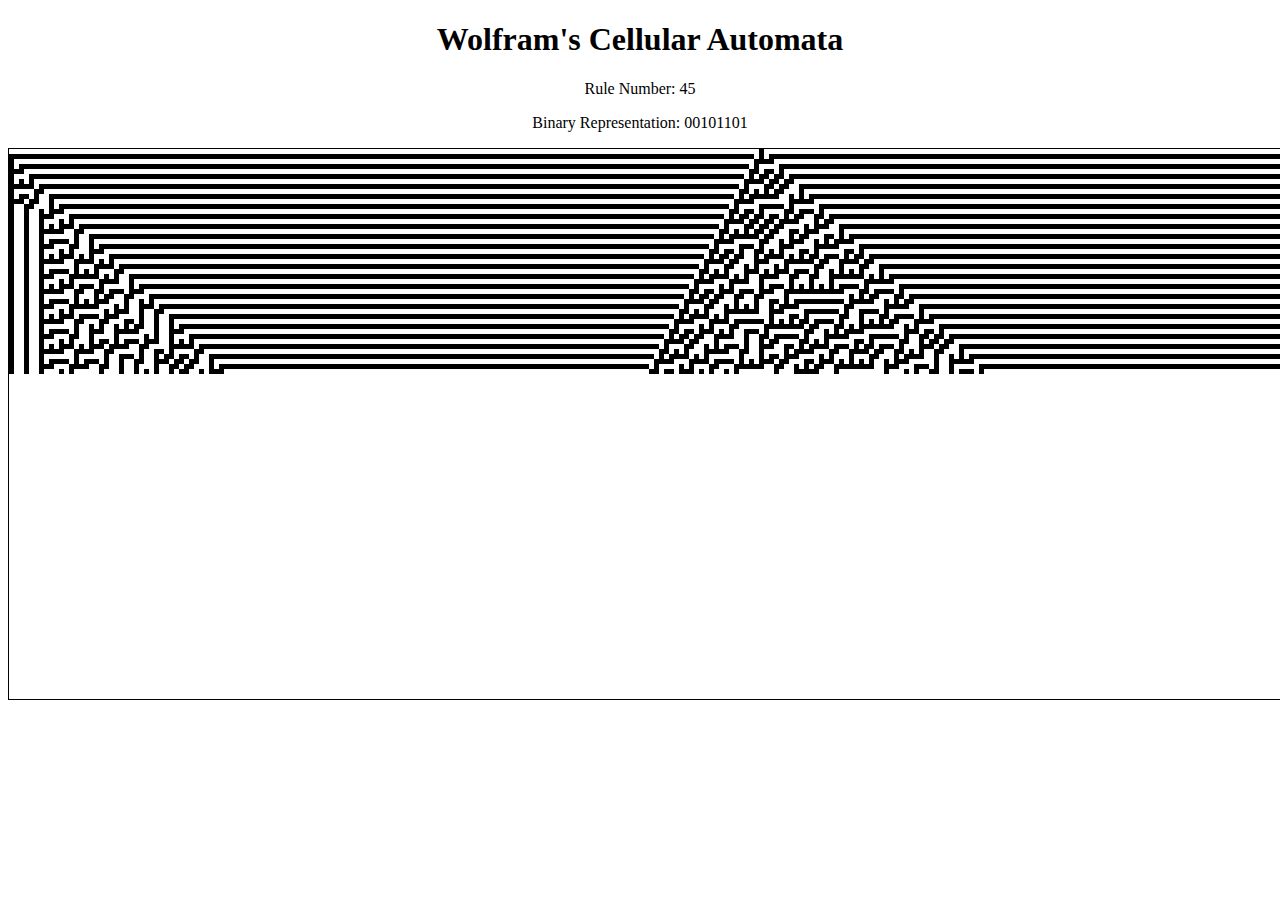
<file: HTML/Javascript/cellular_automata/wolfram.html>
<!DOCTYPE html>
<html lang="en">
<head>
<meta charset="UTF-8">
<meta name="viewport" content="width=device-width, initial-scale=1.0">
<title>Cellular Automaton</title>
<style>
    canvas {
        border: 1px solid black;
        margin-left: auto;
        margin-right: auto;
        display: block;
    }
</style>
</head>
<body>
    <h1 align="center">Wolfram's Cellular Automata</h1>
    <p align="center">Rule Number: <span id="randomNumber"></span></p>
    <p align="center">Binary Representation: <span id="binaryRepresentation"></span></p>

    <canvas align="center" id="canvas" width="1500" height="550"></canvas>
    <script>
        var intRand = Math.floor(Math.random() * 255);
        document.getElementById('randomNumber').textContent = intRand;

        const intRandBinary = [0, 0, 0, 0, 0, 0, 0, 0];

            function intToBinary() {
                var i = 0;
                while (intRand != 0 && i != 8) {
                    if (intRand - 128 >= 0) {
                        intRand = intRand - 128;
                        intRandBinary[0] = 1;
                    } else if (intRand - 64 >= 0) {
                        intRand = intRand - 64;
                        intRandBinary[1] = 1;
                    } else if (intRand - 32 >= 0) {
                        intRand = intRand - 32;
                        intRandBinary[2] = 1;
                    } else if (intRand - 16 >= 0) {
                        intRand = intRand - 16;
                        intRandBinary[3] = 1;
                    } else if (intRand - 8 >= 0) {
                        intRand = intRand - 8;
                        intRandBinary[4] = 1;
                    } else if (intRand - 4 >= 0) {
                        intRand = intRand - 4;
                        intRandBinary[5] = 1;
                    } else if (intRand - 2 >= 0) {
                        intRand = intRand - 2;
                        intRandBinary[6] = 1;
                    } else if (intRand - 1 >= 0) {
                        intRand = intRand - 1;
                        intRandBinary[7] = 1;
                    }
                    i++;
                }
            }

        const canvas = document.getElementById('canvas');
        const ctx = canvas.getContext('2d');
        const cellSize = 5; 
        const numRows = canvas.height / cellSize;
        const numCols = canvas.width / cellSize;
        let cells = [[]]; 
        cells[0][Math.floor(numCols / 2)] = 1; 
        let generation = 0;

        function drawCells() {
            ctx.clearRect(0, 0, canvas.width, canvas.height);
            for (let row = 0; row < generation; row++) {
                for (let col = 0; col < numCols; col++) {
                    if (cells[row][col]) {
                        ctx.fillRect(col * cellSize, row * cellSize, cellSize, cellSize);
                    }
                }
            }
        }

        function updateCells() {
            cells.push(new Array(numCols).fill(0)); 
            for (let i = 0; i < numCols; i++) {
                let left = cells[generation][i - 1] || 0;
                let center = cells[generation][i] || 0;
                let right = cells[generation][i + 1] || 0;
                cells[generation + 1][i] = applyRule(left, center, right);
            }
            generation++;
        }


        function applyRule(left, center, right) {
            if (left === 1 && center === 1 && right === 1) return intRandBinary[0];
            if (left === 1 && center === 1 && right === 0) return intRandBinary[1];
            if (left === 1 && center === 0 && right === 1) return intRandBinary[2];
            if (left === 1 && center === 0 && right === 0) return intRandBinary[3];
            if (left === 0 && center === 1 && right === 1) return intRandBinary[4];
            if (left === 0 && center === 1 && right === 0) return intRandBinary[5];
            if (left === 0 && center === 0 && right === 1) return intRandBinary[6];
            if (left === 0 && center === 0 && right === 0) return intRandBinary[7];
        }

        function runSimulation() {
            updateCells();
            drawCells();
            requestAnimationFrame(runSimulation);
        }

        intToBinary();  
        document.getElementById('binaryRepresentation').textContent = intRandBinary.join('');

        runSimulation();
    </script>
</body>
</html>
</file>
